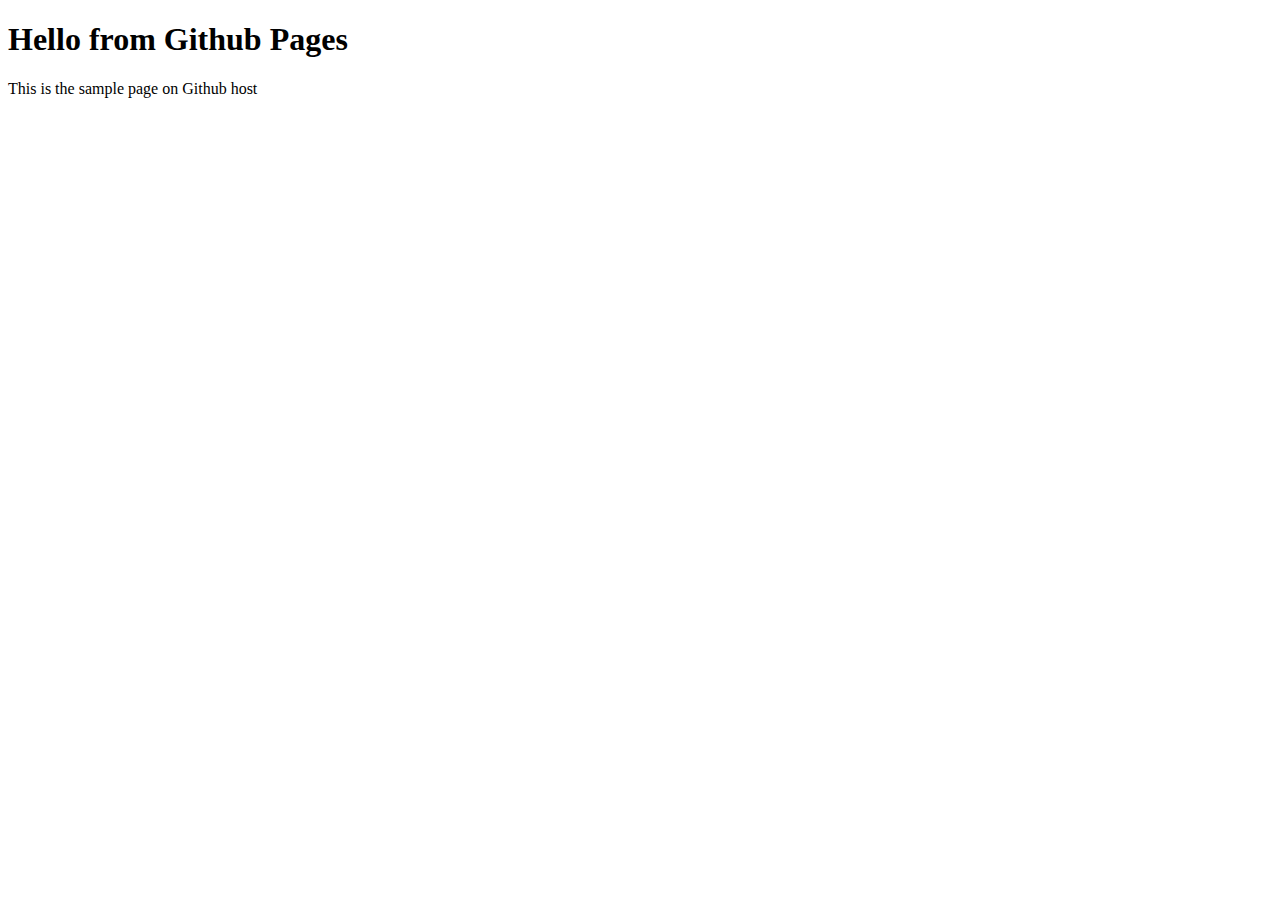
<file: index.html>
<!DOCTYPE html>
<html lang = "en">
<head>
  <meta charset = "UTF-8" />
  <meta name = "viewport" content = "width = device-width, initial-scale = 1.0" />
  <title> First Webpage </title>
</head> 
<body>
  <h1> Hello from Github Pages </h1>
  <p> This is the sample page on Github host </p>
</body>  
</html>
</file>
